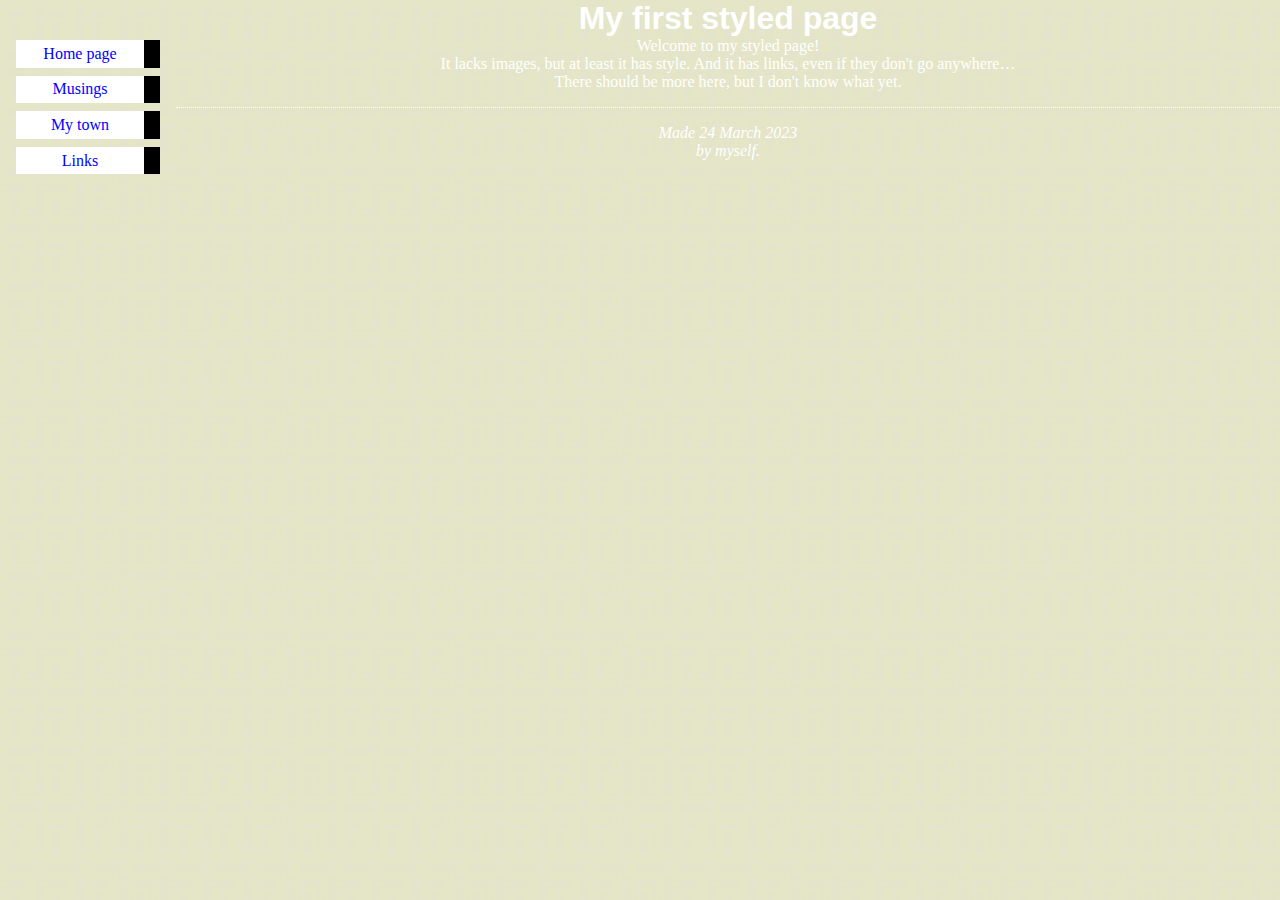
<file: index.html>
<!DOCTYPE html>
<html  lang="en">
    <head>
        <title>My first styled page</title>
        <link rel="stylesheet" href="style.css">
      </head>
      
      <body>
      
      <!-- Site navigation menu -->
      <ul class="navbar">
        <li><a href="index.html">Home page</a>
        <li><a href="musings.html">Musings</a>
        <li><a href="town.html">My town</a>
        <li><a href="links.html">Links</a>
      </ul>
      
      <!-- Main content -->
      <h1>My first styled page</h1>
      
      <p>Welcome to my styled page!
      
      <p>It lacks images, but at least it has style.
      And it has links, even if they don't go
      anywhere&hellip;
      
      <p>There should be more here, but I don't know
      what yet.
      
      <!-- Sign and date the page, it's only polite! -->
      <address>Made 24 March 2023<br>
        by myself.</address>
      
      </body>
</html>
</file>
<file: style.css>
.container{
    margin-left: auto;
    margin-right: auto;
    width: 400px;
    text-align: center;
}
body {
    padding-left: 11em;
    font-family: Georgia, "Times New Roman",
          Times, serif;
    color: purple;
    background-color: #e5e6c5 }
  ul.navbar {
    list-style-type: none;
    padding: 0;
    margin: 0;
    position: absolute;
    top: 2em;
    left: 1em;
    width: 9em }
  h1 {
    font-family: Helvetica, Geneva, Arial,
          SunSans-Regular, sans-serif }
  ul.navbar li {
    background: white;
    margin: 0.5em 0;
    padding: 0.3em;
    border-right: 1em solid black }
  ul.navbar a {
    text-decoration: none }
  a:link {
    color: blue }
  a:visited {
    color: purple }
  address {
    margin-top: 1em;
    padding-top: 1em;
    border-top: thin dotted }
    @import url('https://fonts.googleapis.com/css2?family=Press+Start+2P&display=swap');

* {
    padding: 0;
    margin: 0;
    box-sizing: border-box;
    font-family: 'Press Start 2P';
    color: #FFFFFF;
    text-align: center;
}

body {
    
    background-image: url("data:image/svg+xml,%3Csvg xmlns='http://www.w3.org/2000/svg' width='42' height='58' viewBox='0 0 42 58'%3E%3Cg fill='%23dddcdd' fill-opacity='0.23'%3E%3Cpath fill-rule='evenodd' d='M12 18h12v18h6v4H18V22h-6v-4zm-6-2v-4H0V0h36v6h6v36h-6v4h6v12H6v-6H0V16h6zM34 2H2v8h24v24h8V2zM6 8a2 2 0 1 0 0-4 2 2 0 0 0 0 4zm8 0a2 2 0 1 0 0-4 2 2 0 0 0 0 4zm8 0a2 2 0 1 0 0-4 2 2 0 0 0 0 4zm8 0a2 2 0 1 0 0-4 2 2 0 0 0 0 4zm0 8a2 2 0 1 0 0-4 2 2 0 0 0 0 4zm0 8a2 2 0 1 0 0-4 2 2 0 0 0 0 4zm0 8a2 2 0 1 0 0-4 2 2 0 0 0 0 4zM2 50h32v-8H10V18H2v32zm28-6a2 2 0 1 0 0 4 2 2 0 0 0 0-4zm-8 0a2 2 0 1 0 0 4 2 2 0 0 0 0-4zm-8 0a2 2 0 1 0 0 4 2 2 0 0 0 0-4zm-8 0a2 2 0 1 0 0 4 2 2 0 0 0 0-4zm0-8a2 2 0 1 0 0 4 2 2 0 0 0 0-4zm0-8a2 2 0 1 0 0 4 2 2 0 0 0 0-4zm0-8a2 2 0 1 0 0 4 2 2 0 0 0 0-4z'/%3E%3C/g%3E%3C/svg%3E");
}

section.notFound {
    display: flex;
    justify-content: center;
    align-items: center;
    margin: 0 5%;
    height: 100vh;
}

section.notFound h1 {
    color: red;
    font-size: 100px;
}

section.notFound h2 {
    font-size: 50px;
}

section.notFound h1, h2, h3 {
    margin-bottom: 40px;
}

div.text {
    height: 50vh;
}

div.text a {
    text-decoration: none;
    margin-right: 20px;
}

div.text a:hover {
    color: red;
    text-decoration: underline; 
}

@media only screen and (max-width: 768px) {
    section.notFound {
        flex-direction: column;
        justify-content: space-around;
    }
    section.notFound div.img img {
        width: 70vw;
        height: auto;
    }
    section.notFound h1 {
        font-size: 50px;
    }
    section.notFound h2 {
        font-size: 25px;
    }
    div.text a:active {
    color: red;
    text-decoration: underline; 
  }
}
</file>
